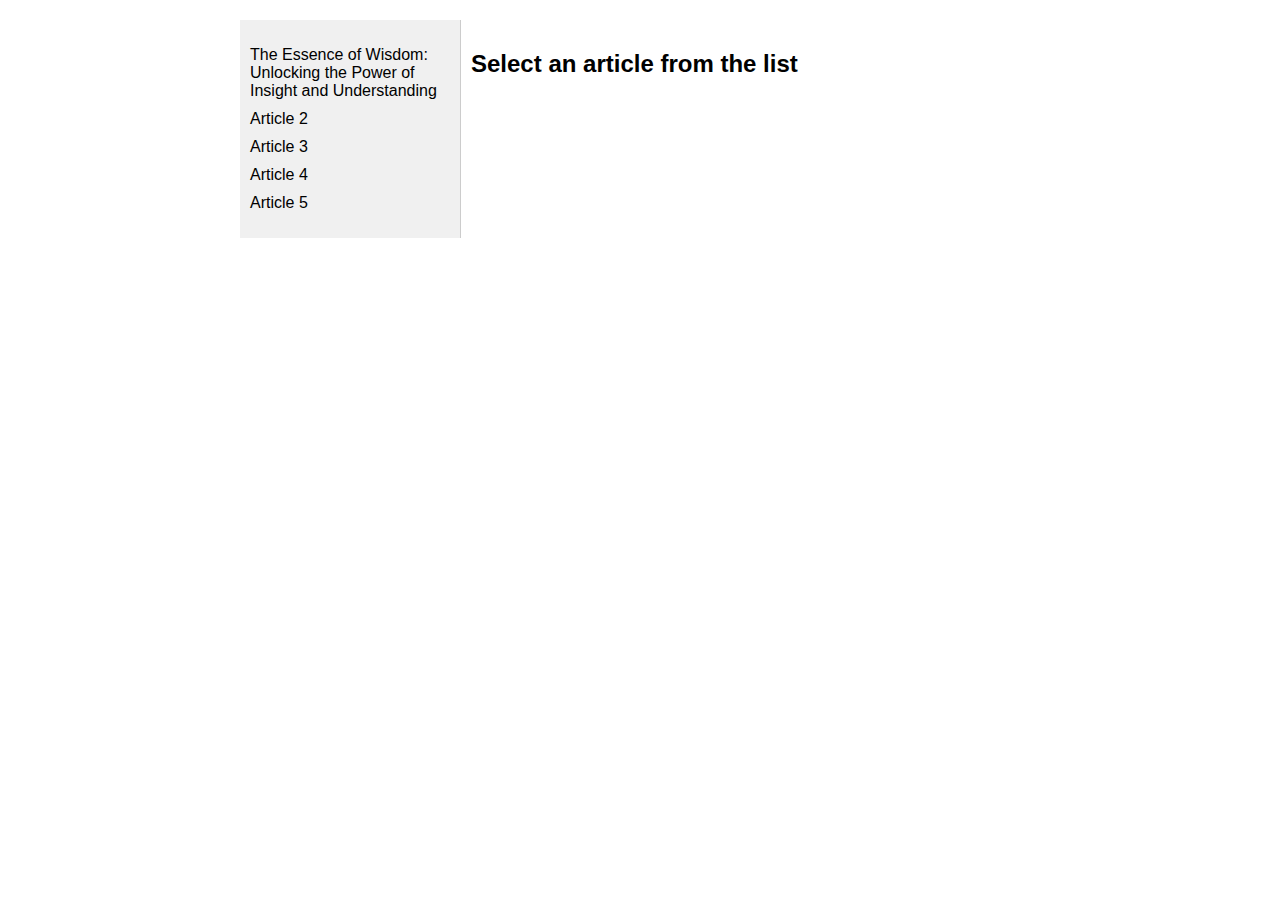
<file: blog/template.html>
<!DOCTYPE html>
<html lang="en">
<head>
<meta charset="UTF-8">
<meta name="viewport" content="width=device-width, initial-scale=1.0">
<title>Dynamic Content Loading</title>
<style>
    body {
        font-family: Arial, sans-serif;
        display: flex;
        justify-content: center;
        align-items: flex-start;
        margin: 20px;
    }
    .container {
        display: flex;
        width: 800px;
    }
    .sidebar {
        width: 200px;
        padding: 10px;
        background-color: #f0f0f0;
        border-right: 1px solid #ccc;
    }
    .content {
        flex: 1;
        padding: 10px;
    }
    ul {
        list-style-type: none;
        padding: 0;
    }
    li {
        margin-bottom: 10px;
        cursor: pointer;
    }
    li:hover {
        color: blue;
    }
</style>
</head>
<body>

<div class="container">
    <div class="sidebar" id="sidebar">
        <ul id="article-list"></ul>
    </div>
    <div class="content" id="content">
        <h2>Select an article from the list</h2>
    </div>
</div>

<script>
    // Array of articles
    const articles = [
       {
        title: "The Essence of Wisdom: Unlocking the Power of Insight and Understanding",
        content: ` 
            <h1>The Essence of Wisdom: Unlocking the Power of Insight and Understanding</h1>
            
            <p>In a world inundated with information and fleeting trends, wisdom stands as a timeless beacon of insight and understanding. Unlike knowledge, which can be acquired through learning and experience, wisdom transcends mere accumulation of facts. It encompasses a deep understanding of human nature, a discerning perspective on life’s complexities, and the ability to apply insights judiciously in various situations.</p>
            
            <h2>Defining Wisdom</h2>
            
            <p>Wisdom is often described as the ability to make sound judgments and decisions based on knowledge, experience, and understanding. It involves a blend of cognitive processes, emotional intelligence, and moral discernment. While knowledge focuses on knowing facts and information, wisdom delves into interpreting and applying that knowledge in a meaningful and beneficial way.</p>
            
            <h3>The Components of Wisdom</h3>
            
            <h4>1. Knowledge and Experience</h4>
            
            <p>Knowledge forms the foundation of wisdom. It includes factual information, theories, and principles gathered through education, observation, and personal experience. Wisdom builds upon this knowledge by integrating it with real-world experiences and lessons learned over time. It involves recognizing patterns, understanding cause-and-effect relationships, and anticipating outcomes based on past experiences.</p>
            
            <h4>2. Critical Thinking and Reflection</h4>
            
            <p>Critical thinking is a key aspect of wisdom. It involves analyzing information objectively, questioning assumptions, and evaluating the validity and relevance of ideas. Wisdom encourages deep reflection on oneself, others, and the world, fostering a broader perspective and deeper insights into human behavior and societal dynamics.</p>
            
            <h4>3. Emotional Regulation and Empathy</h4>
            
            <p>Wisdom encompasses emotional intelligence, which includes the ability to manage and understand one’s own emotions as well as empathize with others. Emotional regulation allows individuals to make rational decisions without being overly influenced by transient emotions. Empathy, on the other hand, enables wise individuals to consider the feelings, perspectives, and needs of others, leading to more compassionate and effective decision-making.</p>
            
            <h4>4. Practical Application and Judgment</h4>
            
            <p>Wisdom is not merely theoretical; it involves applying insights and understanding to navigate life’s challenges and make decisions that align with one’s values and goals. Practical wisdom, also known as phronesis in philosophical terms, emphasizes the ability to exercise sound judgment and discretion in various situations. It involves weighing multiple perspectives, considering ethical implications, and choosing courses of action that promote well-being and harmony.</p>
            
            <h2>Cultivating Wisdom</h2>
            
            <p>While some people may naturally possess a greater inclination towards wisdom, it is a trait that can be developed and cultivated over time. Here are some strategies for nurturing wisdom:</p>
            
            <h3>1. Seeking Knowledge Continuously</h3>
            
            <p>Stay curious and never stop learning. Read widely, explore different perspectives, and engage in meaningful discussions with others. Knowledge forms the bedrock upon which wisdom is built.</p>
            
            <h3>2. Reflecting on Experiences</h3>
            
            <p>Take time to reflect on your experiences, both successes, and failures. What lessons have you learned? How can you apply these insights to future challenges? Reflective practice fosters self-awareness and deepens understanding.</p>
            
            <h3>3. Practicing Empathy and Compassion</h3>
            
            <p>Developing empathy involves actively listening to others, seeking to understand their perspectives, and showing genuine concern for their well-being. Compassion expands our capacity for understanding and contributes to wise decision-making in interpersonal relationships and broader societal contexts.</p>
            
            <h3>4. Embracing Complexity and Uncertainty</h3>
            
            <p>Wisdom acknowledges the complexity and nuances of life. Embrace uncertainty as an opportunity for growth and learning rather than a source of fear or confusion. Navigate ambiguity with openness, flexibility, and a willingness to explore diverse possibilities.</p>
            
            <h3>5. Seeking Mentorship and Guidance</h3>
            
            <p>Learn from those who possess wisdom and experience in areas of interest to you. Seek mentorship and guidance from individuals whose insights and values resonate with your own aspirations.</p>
            
            <h2>The Role of Wisdom in Modern Society</h2>
            
            <p>In today’s fast-paced and interconnected world, the need for wisdom is more pressing than ever. As technological advancements accelerate and global challenges become increasingly complex, wise leaders and decision-makers are essential to navigating uncertainty and promoting sustainable solutions.</p>
            
            <p>Wisdom contributes to ethical leadership, effective communication, and collaborative problem-solving. It fosters a culture of respect, empathy, and inclusivity, which are crucial for building resilient communities and organizations. Moreover, wise decision-making considers long-term consequences and prioritizes the well-being of future generations, ensuring sustainable development and stewardship of resources.</p>
            
            <h2>Conclusion</h2>
            
            <p>Wisdom is not a static state but a dynamic journey of growth and self-discovery. It evolves through continuous learning, reflection, and compassionate engagement with the world. By cultivating wisdom in ourselves and fostering environments that value and encourage wisdom, we can contribute to a more harmonious, just, and resilient society.</p>
            
            <p>As we strive to navigate life’s complexities and contribute positively to our communities, let us embrace the transformative power of wisdom—a beacon of insight and understanding that illuminates the path towards a brighter future.</p>
        `
    },

        {
            title: "Article 2",
            content: "Content of Article 2"
        },
        {
            title: "Article 3",
            content: "Content of Article 3"
        },
        {
            title: "Article 4",
            content: "Content of Article 4"
        },
        {
            title: "Article 5",
            content: "Content of Article 5"
        }
    ];

    // Function to populate the sidebar with article titles
    function populateSidebar() {
        const sidebar = document.getElementById('article-list');
        articles.forEach((article, index) => {
            const li = document.createElement('li');
            li.textContent = article.title;
            li.addEventListener('click', () => displayContent(index));
            sidebar.appendChild(li);
        });
    }

    // Function to display content when a title is clicked
    function displayContent(index) {
        const contentDiv = document.getElementById('content');
        contentDiv.innerHTML = `
            <h2>${articles[index].title}</h2>
            <p>${articles[index].content}</p>
        `;
    }

    // Populate the sidebar initially
    populateSidebar();
</script>

</body>
</html>
</file>
